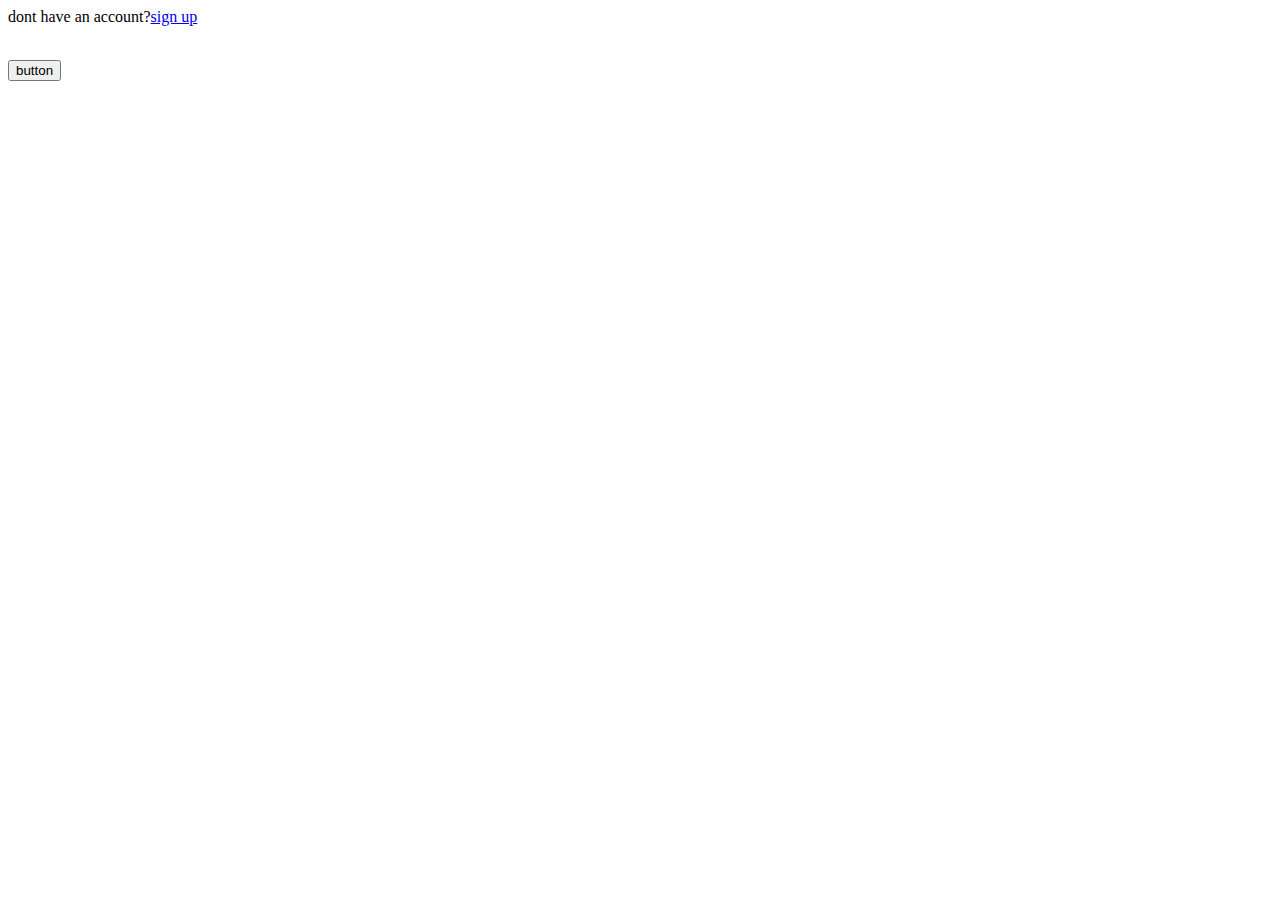
<file: index.html>
<html>
    <head>
        <title>Donkey</title>
    </head>
    <body>
        
        <p>dont have an account?<a href="sign_up.html">sign up</a></p>
        <br>
        <button id ="btn" onclick="myfunction()"> button</button>

    </body>
    <script>
        function myfunction(){
            alert("hello")
        }
    </script>
</html>
</file>
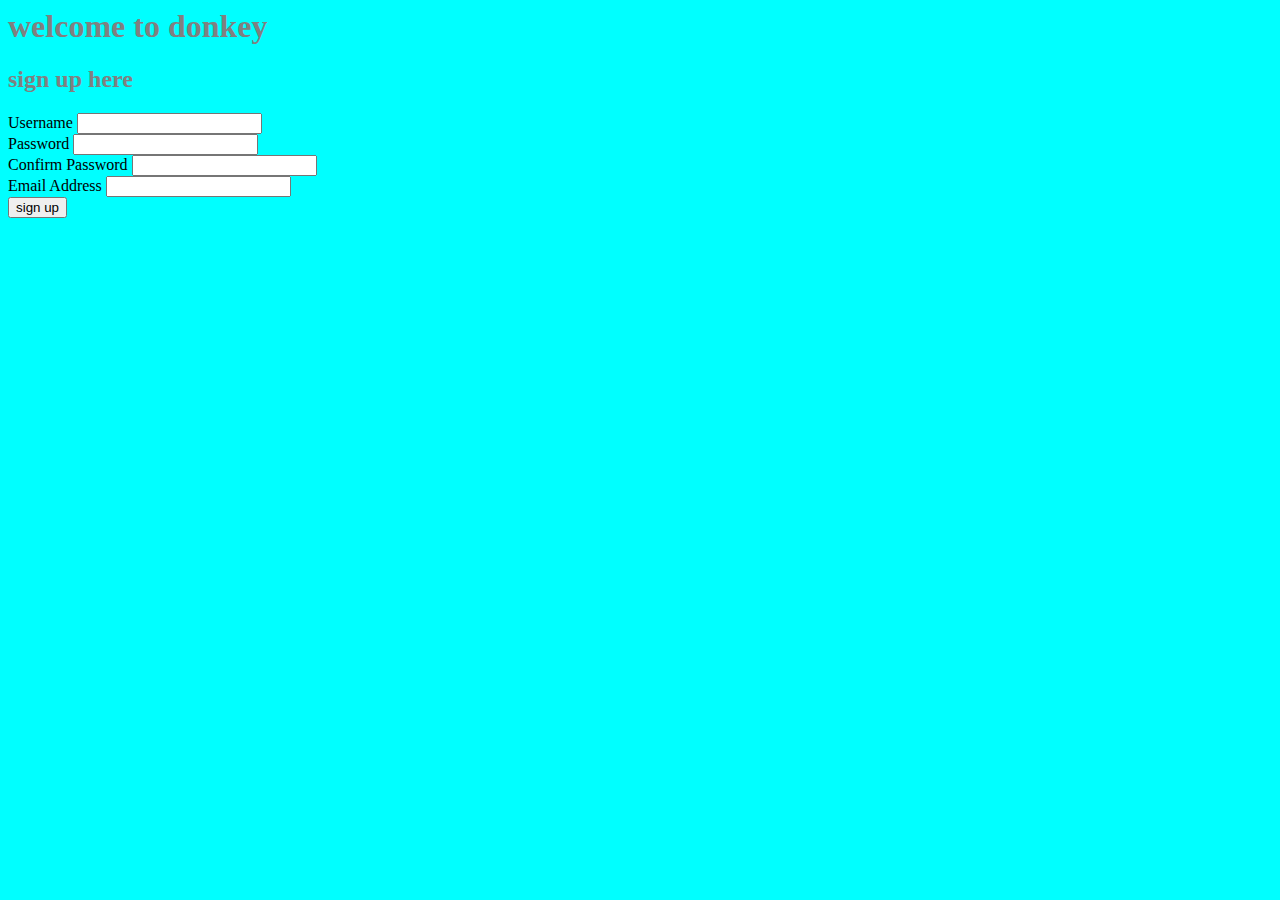
<file: sign_up.html>
<html>
    <head>
        <title>
            Donkey-sign up

        </title>
        <meta charset="UTF-8">
        <link rel="stylesheet" type="text/css" href="style.css">
        <script>
            
            
            function save_func(){
                x=document.GetElementById("form");
                const form_data=["",""];
                for (let i=0;i<x.length-1;i++){
                    form_data.push(x.elements[i].value);
                }
                }
            console.log(form_data);
            
        </script>
    </head>
    <body style="background-color: aqua;">

        <div class="sign_up">
        <h1 >welcome to donkey</h1>
        <h2>sign up here</h2>
        </div>
        <form id="form">
            <div>
            <lable for ="userName">Username</lable>
        
            <input type="text" id ="userName" name="user_name">
            </div>
            <div>
            <lable for ="password">Password</lable>
            <input type="text" id="password" name="_password">
        </div>
        <div>
            <lable for="cPassword">Confirm Password</lable>
            <input type="text" id="cPassword" name="c_password">
            </div>
            <div>
            <lable for ="email">Email Address</lable>
            <input type ="text" id="email" name="_email">
            </div>
            <button type="submit" onclick="save_func()">sign up</button>
            
        </form>
        
    </body>
    
</html>
</file>
<file: style.css>
.sign_up{
    color: grey;
}
</file>
